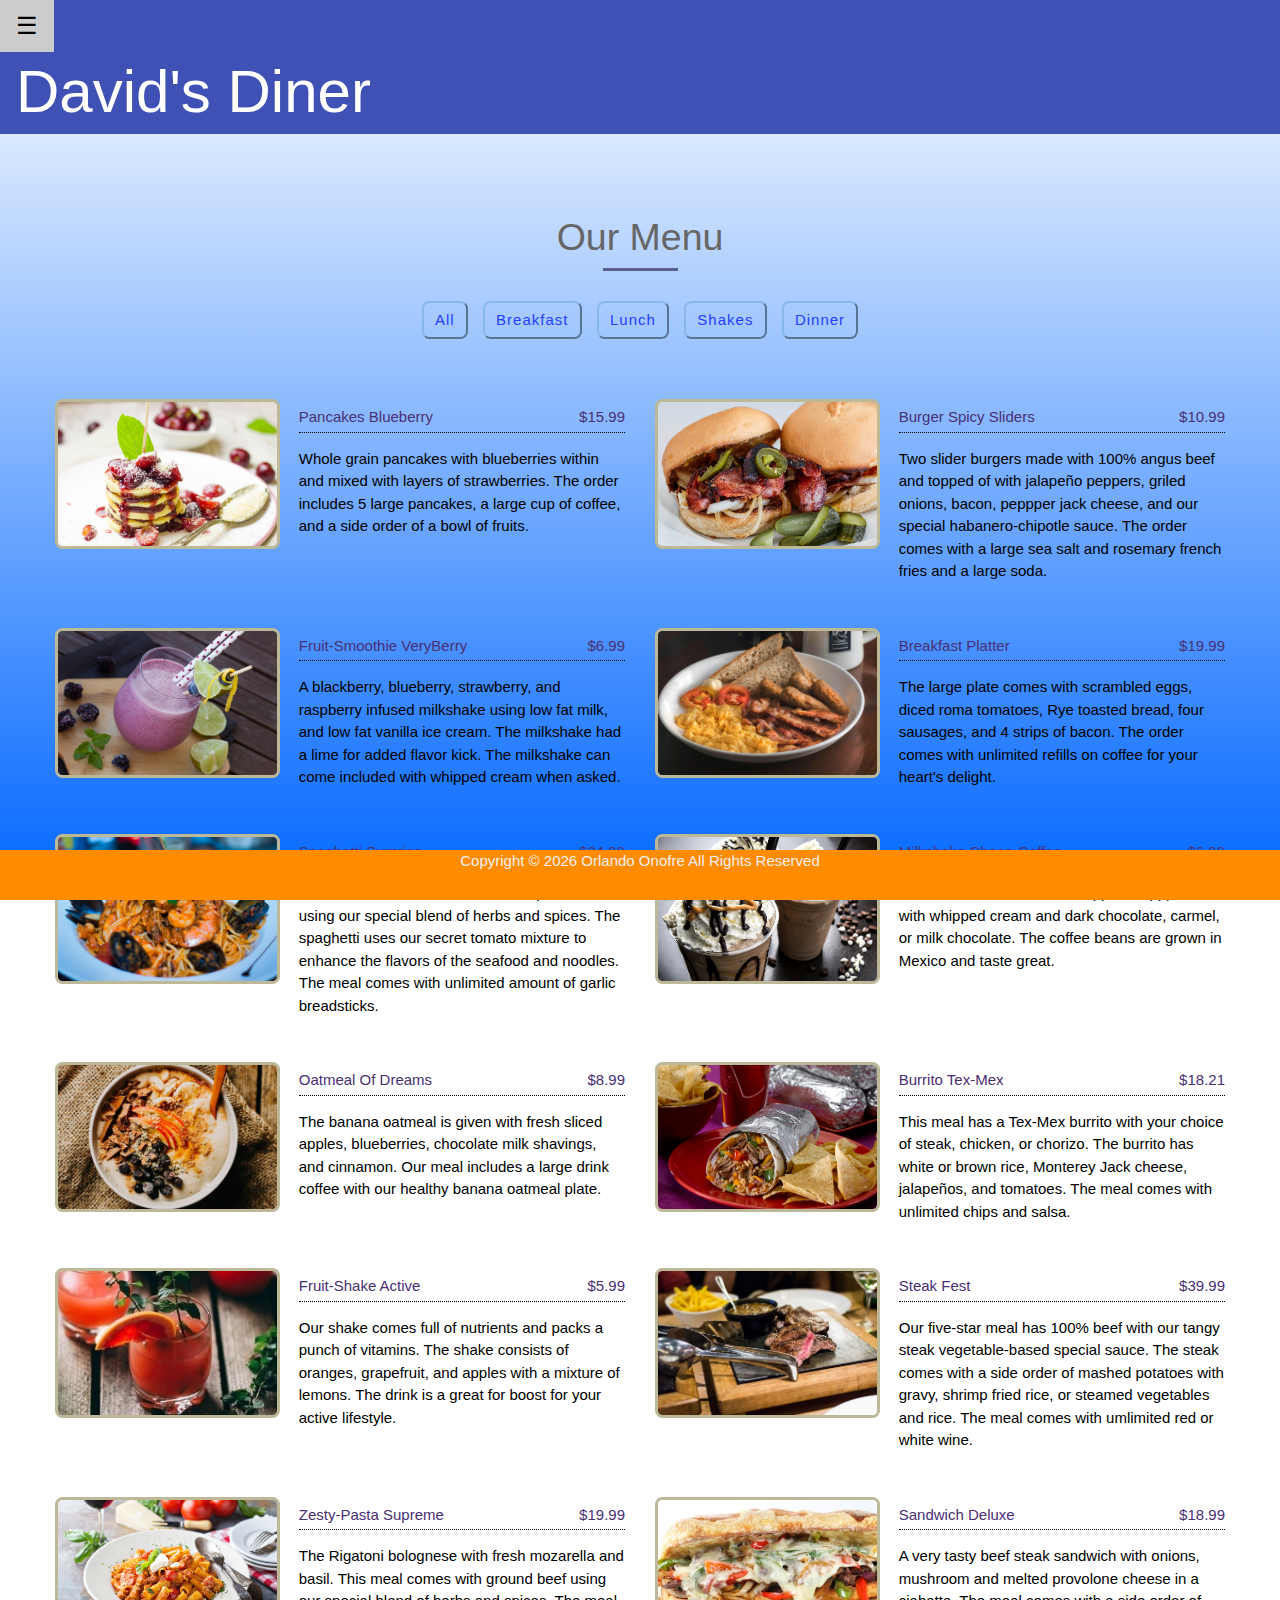
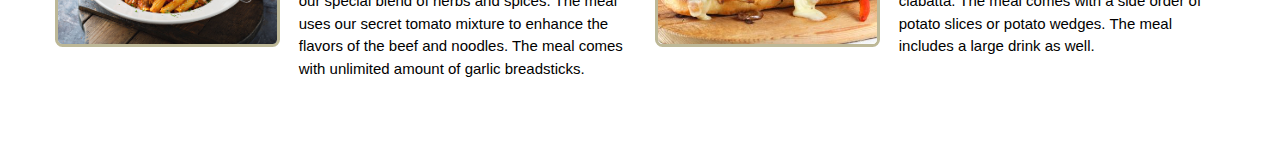
<file: index.html>
<!DOCTYPE html>
<html lang="en">
  
  <head>
    <meta charset="UTF-8" />
    <meta name="viewport" content="width=device-width, initial-scale=1" />
    <title>David's Diner</title>
	<link rel="stylesheet" href="https://www.w3schools.com/w3css/4/w3.css">
    <link rel="icon" type="image/png" href="favicon-16x16.png"/>
    <link rel="stylesheet" href="styles.css" />
  </head>
  
  <body>
  
<div class="w3-sidebar w3-indigo w3-bar-block" style="display:none" id="mySidebar">
  <button onclick="w3_close()" class="w3-bar-item w3-button w3-large">Close &times;</button>
 
 
 <a href="review.html" class="w3-bar-item w3-button w3-hover-none w3-border-indigo w3-bottombar w3-hover-border-blue">Customer Reviews</a>
  <a href="qa.html" class="w3-bar-item w3-button w3-hover-none w3-border-indigo w3-bottombar w3-hover-border-red">Freq. Questions</a>
  <a href="co.html" class="w3-bar-item w3-button w3-hover-none w3-border-indigo w3-bottombar w3-hover-border-yellow">Contact Us</a>
</div>



<div class="w3-indigo">
  <button class="w3-button w3-indigo w3-xlarge " onclick="w3_open()">&#9776;</button>
  <div class="w3-container">
    <h1>David's Diner</h1>
  </div>
</div>

<div class="w3-container"></div>
   
</div>

<script>
function w3_open() {
 document.getElementById("mySidebar").style.width = "100%";
  document.getElementById("mySidebar").style.display = "block";
}

function w3_close() {
  document.getElementById("mySidebar").style.display = "none";
}
</script>


    <section class="menu">
	


	  <div class="title">
		<h2>Our Menu</h2>
      <div class="underline"></div>
	  </div>
	
	<div class="btn-container"></div>
	    
	
		
    <div class="section-center"></div> 
    </section>
    

		  
	<!-- javascript integration-->
    <script src="app.js"></script>
	<footer class = "footer"> Copyright &copy; <script>document.write(new Date().getFullYear())</script> Orlando Onofre All Rights Reserved</footer> 
	
  </body>
  
</html>
</file>
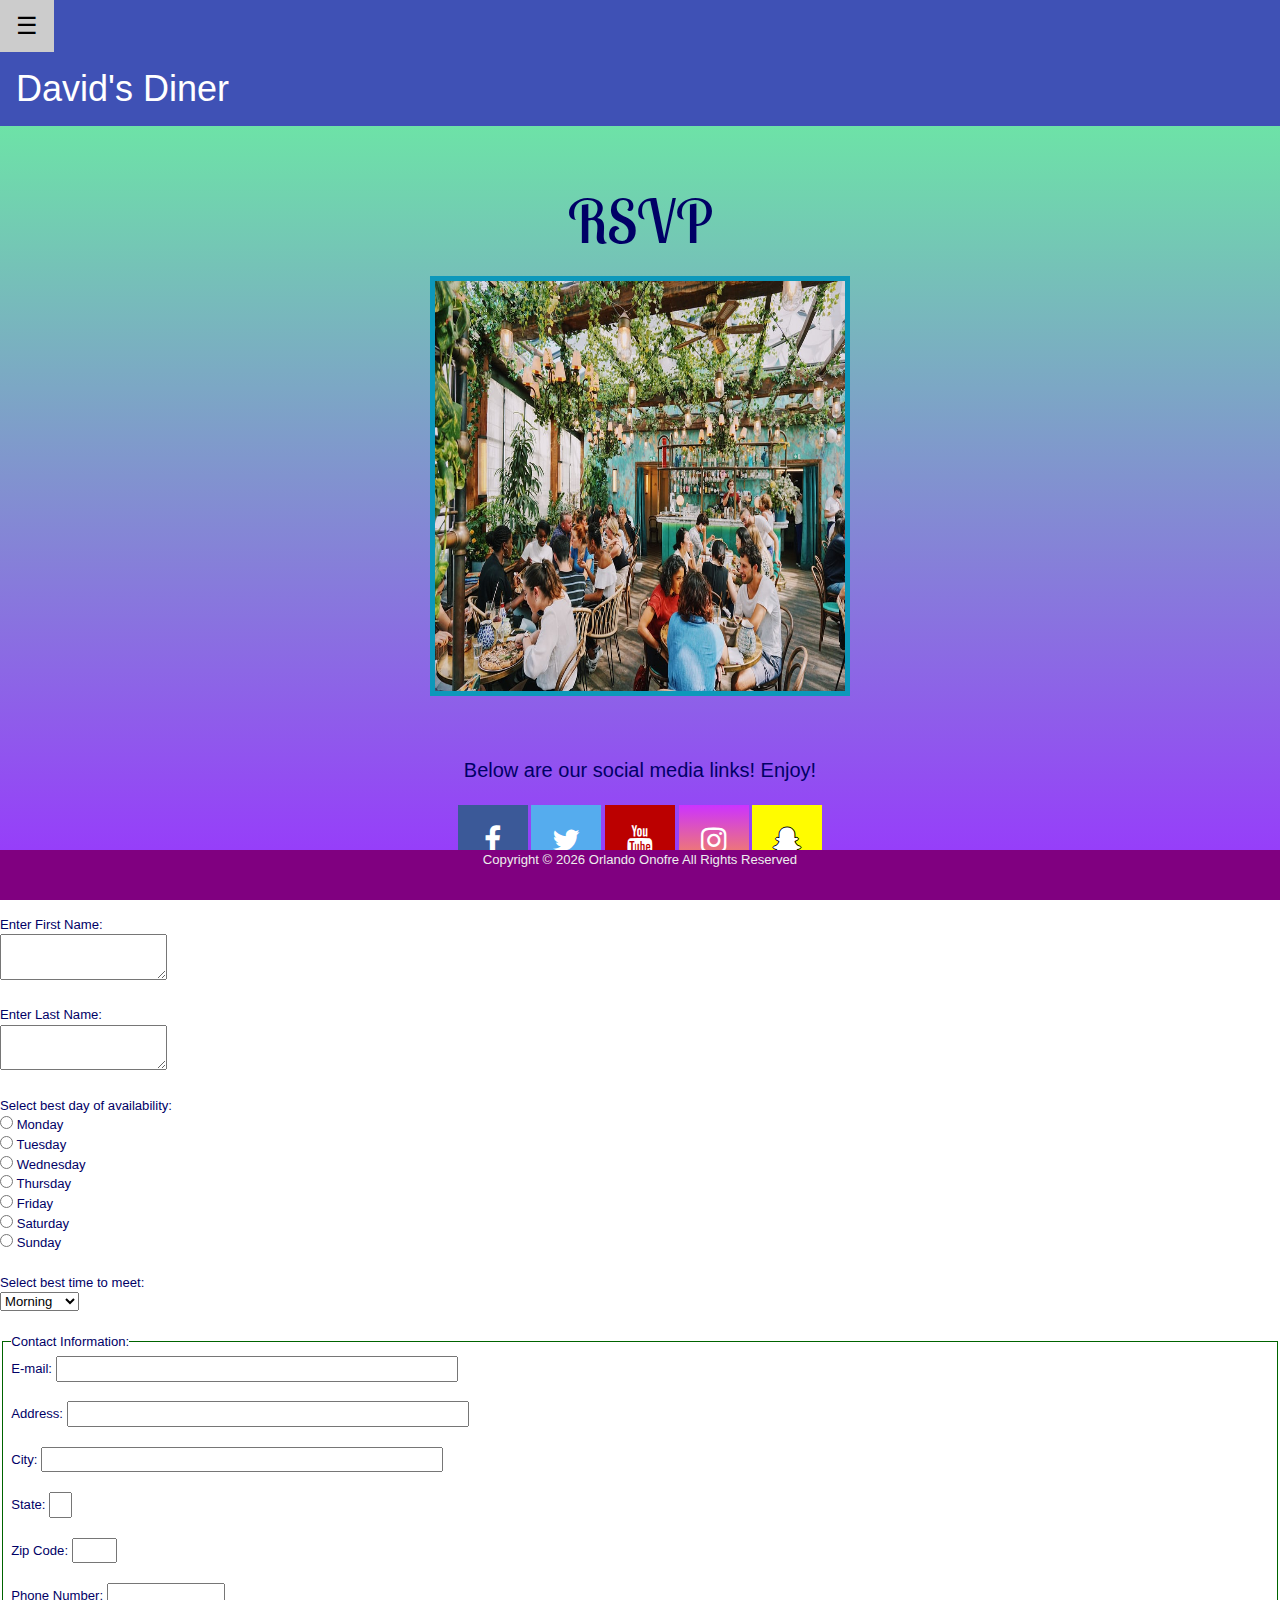
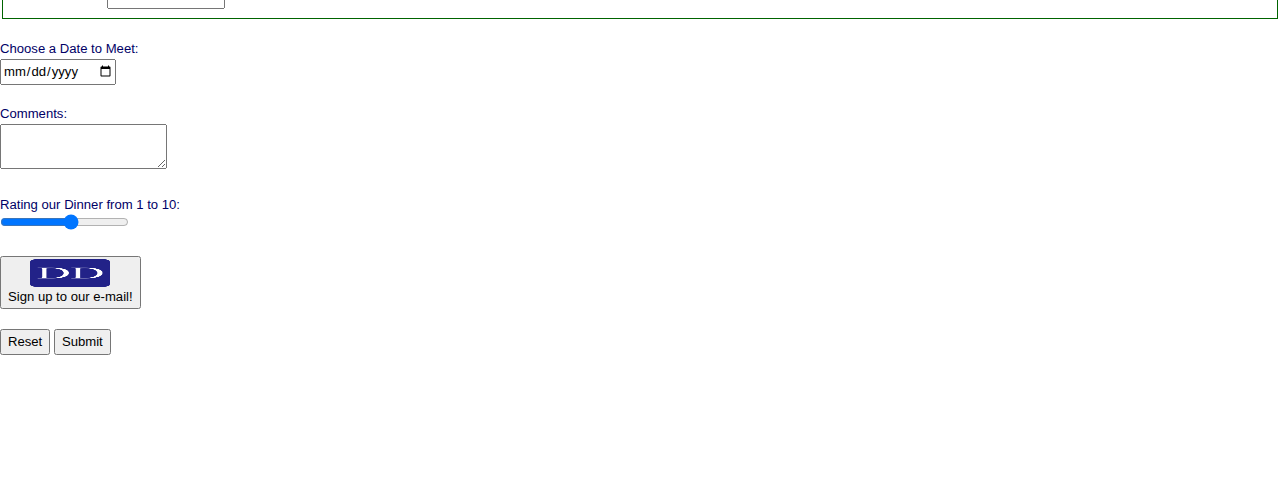
<file: co.html>
<!DOCTYPE html>
<html lang="en">
<head>
<title>Contact Us</title>
<meta charset="utf-8">
<meta name="viewport"
content="width=device-width, initial-scale=1.0">
<link rel="stylesheet" href="https://www.w3schools.com/w3css/4/w3.css">
<link href='http://fonts.googleapis.com/css?family=Lobster+Two' rel='stylesheet' type='text/css'>
<link rel="stylesheet" href="styles4.css" /> 
<link rel="stylesheet" href="https://cdnjs.cloudflare.com/ajax/libs/font-awesome/4.7.0/css/font-awesome.min.css">
<link rel="icon" type="image/png" href="favicon-16x16.png"/>

<style>
.fa {
  padding: 20px;
  font-size: 30px;
  width: 70px;
  text-align: center;
  text-decoration: none;
}
.fa:hover {
  opacity: 0.7;
}
.fa-facebook {
  background: #3B5998;
  color: white;
}
.fa-twitter {
  background: #55ACEE;
  color: white;
}
.fa-snapchat-ghost {
  background: #fffc00;
  color: white;
   text-shadow: -1px 0 black, 0 1px black, 1px 0 black, 0 -1px black;
  }
  .fa-instagram {
  background: linear-gradient(to bottom, #cc33ff 0%, #ff9933 100%);
  color: white;
}
.fa-youtube {
  background: #bb0000;
  color: white;
}

</style>
</head>
<body>


<script>
window.alert("Welcome to contact page!");
</script>

	 
<div class="w3-sidebar w3-sand w3-bar-block" style="display:none" id="mySidebar">
  <button onclick="w3_close()" class="w3-bar-item w3-button w3-large">Close &times;</button>
 
 
 <a href="index.html" class="w3-bar-item w3-button w3-hover-none w3-border-sand w3-bottombar w3-hover-border-blue">Home Page</a>
  <a href="review.html" class="w3-bar-item w3-button w3-hover-none w3-border-sand w3-bottombar w3-hover-border-red">Reviews </a>
  <a href="qa.html" class="w3-bar-item w3-button w3-hover-none w3-border-sand w3-bottombar w3-hover-border-yellow">Freq. Asked Questions</a>
</div>



<div class="w3-indigo ">
  <button  class=" w3-button w3-indigo w3-xlarge " onclick="w3_open()">&#9776;</button>
  <div class="w3-container" >
    <h1>David's Diner</h1>
  </div>
</div>

<div class=" w3-container"></div>
   
</div>

<script>
function w3_open() {
 document.getElementById("mySidebar").style.width = "100%";
  document.getElementById("mySidebar").style.display = "block";
}

function w3_close() {
  document.getElementById("mySidebar").style.display = "none";
}


</script>




<form method = "post" action = "http://webdevbasics.net/scripts/demo.php">
<br>
<br>


<h2>RSVP </h2>

<div style="text-align: center; ">
  <img src= "f.jfif" alt = "fancy restaurant" height="420" width="420" style = "border: 5px solid #0d98ba ;">
</div>
<br>
<br>
<p style ="text-align: center; font-size: 20px;">Below are our social media links! Enjoy!</p>
<div style="text-align: center; ">
<a href="https://facebook.com" class="fa fa-facebook"></a>
<a href="https://twitter.com" class="fa fa-twitter"></a>
<a href="https://youtube.com" class="fa fa-youtube"></a>
<a href="https://www.instagram.com/" class="fa fa-instagram"></a>
<a href="https://www.snapchat.com/" class="fa fa-snapchat-ghost"></a>
</div>
<br>
<br>


Enter First Name: <br> <textarea name = "fN" id = "fN" required maxlength = "30">
</textarea> <br><br>

Enter Last Name: <br> <textarea name = "lN" id = "lN" required maxlength = "30">
</textarea> <br><br>

Select best day of availability:<br>
<input required type="radio" name="favday" id="favMon" value="Mon"> Monday<br>
<input required type="radio" name="favday" id="favTues" value="Tues"> Tuesday<br>
<input required type="radio" name="favday" id="favWed" value="Wed"> Wednesday<br>
<input required type="radio" name="favday" id="favThur" value="Thur"> Thursday<br>
<input required type="radio" name="favday" id="favFri" value="Fri"> Friday<br>
<input required type="radio" name="favday" id="favSat" value="Sat"> Saturday<br>
<input required type="radio" name="favday" id="favSun" value="Sun"> Sunday<br>
<br>
Select best time to meet:<br>
<select>
  <option  value="mn">Morning</option>
  <option  value="an">Afternoon</option>
  <option  value="ev">Evening</option>
  <option  value="nt">Night</option>
</select>

<br><br>
<fieldset>
    <legend>Contact Information:</legend>
    <label>E-mail: <input required type="text" name="email" id="email" size = "54"></label>
	<br><br>
    <label>Address: <input required type="text" name="address" id="address" size = "54"></label>
	<br><br>
	<label>City: <input required type="text" name="city" id="city" size = "54"></label>
	<br><br>
	<label>State: <input required type="text" name="state" id="state" maxlength="2"
	size="2"></label>
	<br><br>
	<label>Zip Code: <input required type="text" name="zip" id="zip" maxlength="5"
	size="5"></label>
	<br><br>
	<label>Phone Number: <input required type="text" name="pNum" id="pNum" maxlength="15"
	size="15"></label>
</fieldset>
<br>
<label for="myDate">Choose a Date to Meet:</label>
<br>
<input required type="date" name="myDate" id="myDate">
<br>
<br>
<label for="myComments">Comments:</label>
<br>
<textarea name="myComments" id="myComments" rows="2" cols="20" required="required"></textarea>
<br>
<br>
<label for="myRating">Rating our Dinner from 1 to 10:</label>
<br>
<input type="range" name="myRating" id="myRating" min="1" max="10">
<br>
<br>
<button type="submit">
<div class= "center"><img src="android-chrome-512x512.png" width="80" height="28" alt="Sign up today"><br>Sign up to our e-mail!</div>
</button>
<br>
<br>
<input type="reset" value="Reset">
<input id = "submitting" type = "submit" value = "Submit">
</form>
<br>
<br>
<br>
<br>
<br>
<footer class = "footer"> Copyright &copy; <script>document.write(new Date().getFullYear())</script> Orlando Onofre All Rights Reserved</footer> 
</body>
</html>
</file>
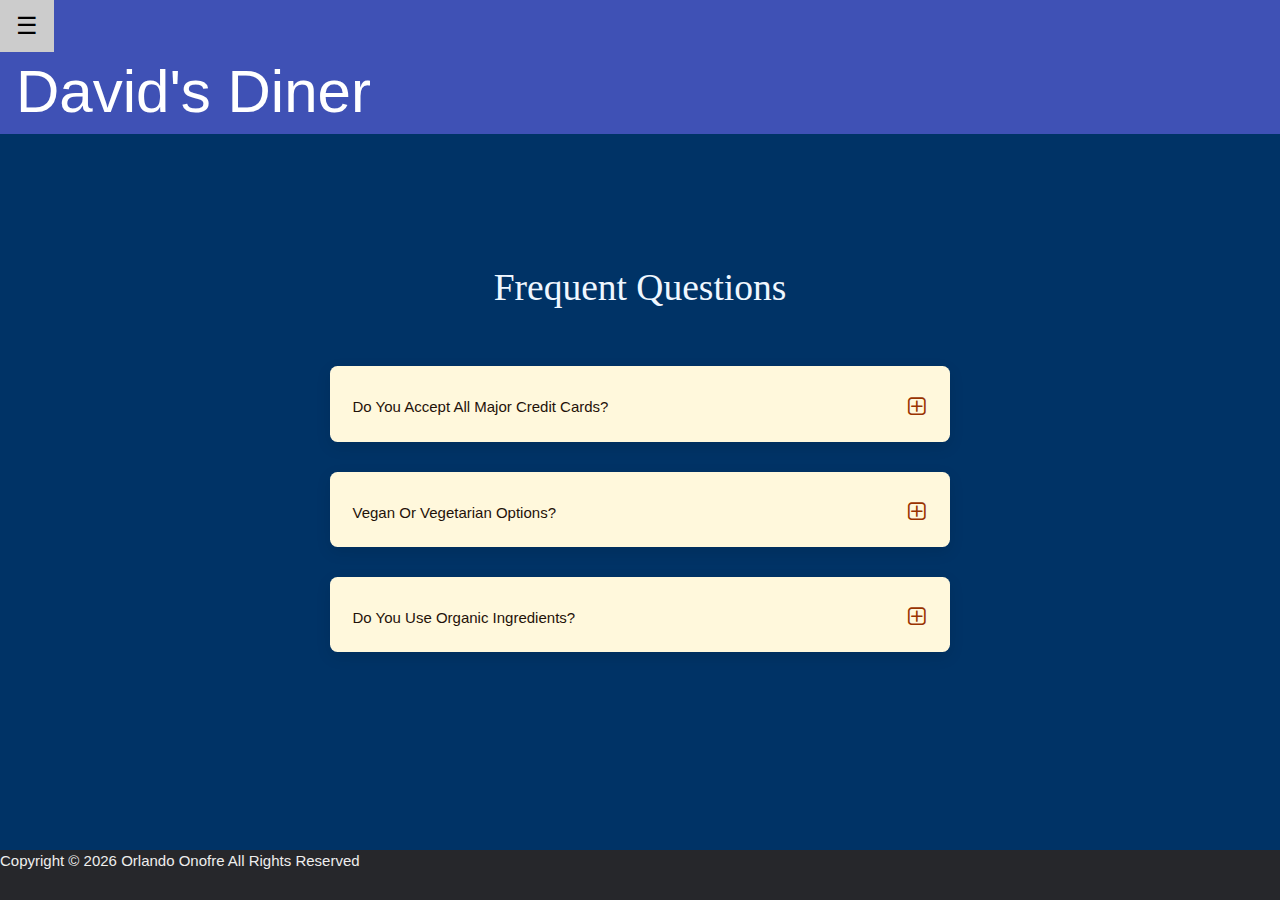
<file: qa.html>
<!DOCTYPE html>
<html lang="en">
  <head>
    <meta charset="UTF-8" />
    <meta name="viewport" content="width=device-width, initial-scale=1" />
    <title>David's Diner Questions </title>
	<link rel="stylesheet" href="https://www.w3schools.com/w3css/4/w3.css">
	<link rel="stylesheet" href="https://cdnjs.cloudflare.com/ajax/libs/font-awesome/4.7.0/css/font-awesome.min.css">
    <link rel="icon" type="image/png" href="favicon-16x16.png"/>
    <link rel="stylesheet" href="styles3.css" /> 
  </head>
	
<body>	
	 
	 
<div class="w3-sidebar w3-sand w3-bar-block" style="display:none" id="mySidebar">
  <button onclick="w3_close()" class="w3-bar-item w3-button w3-large">Close &times;</button>
 
 
 <a href="index.html" class="w3-bar-item w3-button w3-hover-none w3-border-sand w3-bottombar w3-hover-border-blue">Home Page</a>
  <a href="review.html" class="w3-bar-item w3-button w3-hover-none w3-border-sand w3-bottombar w3-hover-border-red">Reviews </a>
  <a href="co.html" class="w3-bar-item w3-button w3-hover-none w3-border-sand w3-bottombar w3-hover-border-yellow">Contact Us</a>
</div>



<div class="w3-indigo">
  <button class="w3-button w3-indigo w3-xlarge " onclick="w3_open()">&#9776;</button>
  <div class="w3-container">
    <h1>David's Diner</h1>
  </div>
</div>

<div class="w3-container"></div>
   
</div>

<script>
function w3_open() {
 document.getElementById("mySidebar").style.width = "100%";
  document.getElementById("mySidebar").style.display = "block";
}

function w3_close() {
  document.getElementById("mySidebar").style.display = "none";
}


</script>

<section class="questions">
       
        <div class="title">
          <h2>Frequent Questions</h2>
        </div>
        
        <div class="section-center">
         
          <article class="question">
       
            <div class="question-title">
              <p>Do you accept all major credit cards?</p>
              <button type="button" class="question-btn">
                <span class="plus-icon">
                  <i class="fa fa-plus-square-o"></i>
                </span>
                <span class="minus-icon">
                  <i class="fa fa-minus-square-o"></i>
                </span>
              </button>
            </div>
           
            <div class="question-text">
              <p>
                Yes, we accept all major credit and debit cards. We accept cryptocurrency and electronic payment (e.g. Apple Pay, CashApp). We do not accept checks.  
              </p>
            </div>
          </article>
      
          <article class="question">
           
            <div class="question-title">
              <p>Vegan or vegetarian options? </p>
              <button type="button" class="question-btn">
                <span class="plus-icon">
                  <i class="fa fa-plus-square-o"></i>
                </span>
                <span class="minus-icon">
                  <i class="fa fa-minus-square-o"></i>
                </span>
              </button>
            </div>
          
            <div class="question-text">
              <p>
               Yes, all of our selections do have an alterative selection. Options include: vegan, vegetarian, keto, gluten-free, and other diet selections upon request beforehand .</p>
            </div>
          </article>
      
          <article class="question">
            
            <div class="question-title">
              <p>Do you use organic ingredients?</p>
              <button type="button" class="question-btn">
                <span class="plus-icon">
                  <i class="fa fa-plus-square-o"></i>
                </span>
                <span class="minus-icon">
                  <i class="fa fa-minus-square-o"></i>
                </span>
              </button>
            </div>
            
            <div class="question-text">
              <p>
                Yes. All of our food products are organic and are USDA certified, NSF certified, and AMS certified. We ONLY use 100% organic products and produce. 
              </p>
            </div>
          </article>
          
      </section>
    </main>
    
   
   
 <script>
	const questions = document.querySelectorAll(".question");

questions.forEach(function (question) {
  const btn = question.querySelector(".question-btn");
  

  btn.addEventListener("click", function () {
    

    questions.forEach(function (item) {
      if (item !== question) {
        item.classList.remove("show-text");
      }
    });

    question.classList.toggle("show-text");
  });
});
	</script>
<br>
<br>
<br>
<br>
<br><br>
<footer class = "footer"> Copyright &copy; <script>document.write(new Date().getFullYear())</script> Orlando Onofre All Rights Reserved</footer> 

  </body>
</html>
</file>
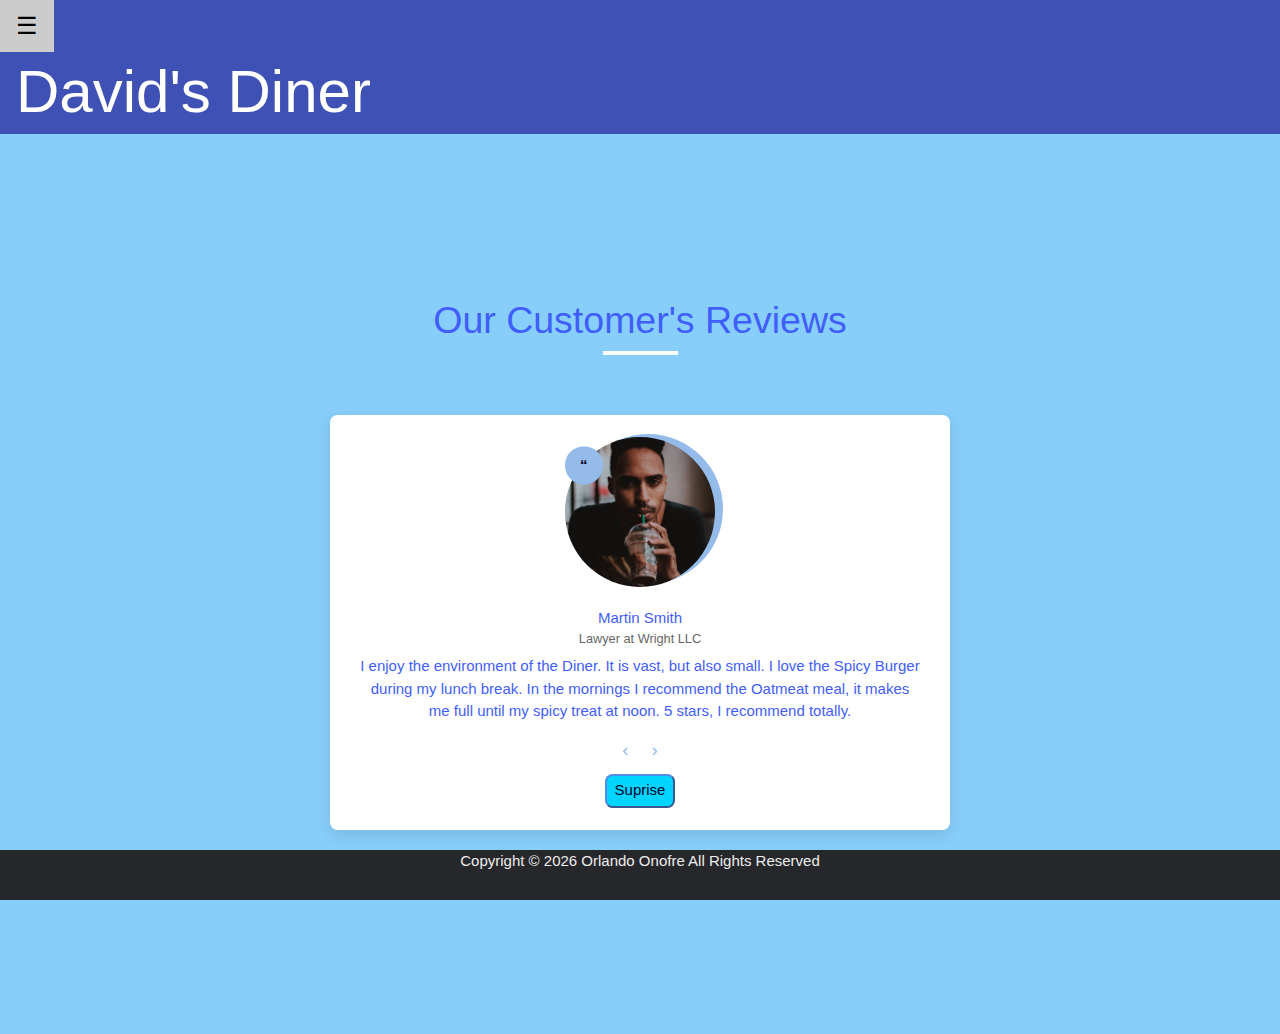
<file: review.html>
<!DOCTYPE html>
<html lang="en">
  
  <head>
    <meta charset="UTF-8" />
    <meta name="viewport" content="width=device-width, initial-scale=1" />
    <title>David's Diner</title>
	<link rel="stylesheet" href="https://www.w3schools.com/w3css/4/w3.css">
    <link rel="icon" type="image/png" href="favicon-16x16.png"/>
    <link rel="stylesheet" href="styles2.css" />
  </head>
	
<body>	
	 
	 
<div class="w3-sidebar w3-blue-grey w3-bar-block" style="display:none" id="mySidebar">
  <button onclick="w3_close()" class="w3-bar-item w3-button w3-large">Close &times;</button>
 
 
 <a href="index.html" class="w3-bar-item w3-button w3-hover-none w3-border-blue-grey w3-bottombar w3-hover-border-blue">Home Page</a>
  <a href="qa.html" class="w3-bar-item w3-button w3-hover-none w3-border-blue-grey w3-bottombar w3-hover-border-red">Freq. Questions</a>
  <a href="co.html" class="w3-bar-item w3-button w3-hover-none w3-border-blue-grey w3-bottombar w3-hover-border-yellow">Contact Us</a>
</div>



<div class="w3-indigo">
  <button class="w3-button w3-indigo w3-xlarge " onclick="w3_open()">&#9776;</button>
  <div class="w3-container">
    <h1>David's Diner</h1>
  </div>
</div>

<div class="w3-container"></div>
   
</div>

<script>
function w3_open() {
 document.getElementById("mySidebar").style.width = "100%";
  document.getElementById("mySidebar").style.display = "block";
}

function w3_close() {
  document.getElementById("mySidebar").style.display = "none";
}
</script>
	 
	 
	 <main>
      <section class="container">
        		  
          
<br><br><br>
        <div class="title">
          <h2>Our Customer's Reviews</h2>
          <div class="underline"></div>
        </div>
        
        <article class="review">
          <div class="img-container">
		  <!-- PLACEHOLDER -->
            <img src="" id="person-img" alt="" />
          </div>
          <h4 id="author"></h4>
          <p id="job"></p>
          <p id="info">
           
          </p>
		  
<div class="button-container">
            <button class="prev-btn">
              <a href="#" class="previous round">&#8249;</a>
            </button>
			
            <button class="next-btn">
              <a href="#" class="next round">&#8250;</a>
            </button>
          
		  </div>

          <button class="random-btn">Suprise</button>
		   </article>
		   		  
          <br><br>
<br><br><br>
		      </section>
    </main>
		<!-- javascript -->
    <script src="app2.js"></script>  
		  
		 
<footer class = "footer" > Copyright &copy; <script>document.write(new Date().getFullYear())</script> Orlando Onofre All Rights Reserved</footer> 
		 
  </body>
  
</html>
</file>
<file: styles.css>
*,
::after,
::before {
  margin: 0;
  padding: 0;
  box-sizing: border-box;
}
body {
  font-family: Helvetica, sans-serif;
  background: linear-gradient(to bottom, #ffffff 0%, #0066ff 100%);
   background-repeat: no-repeat;
  background-attachment: fixed;
  color: #666666;
  line-height: 1.5;
  font-size: 0.875rem;
  
}
ul {
  list-style-type: none;
}
a {
  text-decoration: none;
}
img:not(.logo) {
  width: 100%;
}
img {
  display: block;
}

h1,h2,h3,h4 {
  text-transform: capitalize;
  line-height: 1.25;
  margin-bottom: 0.75rem;
  font-family: Helvetica, serif;
}
h1 {
  font-size: 3rem;
}
h2 {
  font-size: 2rem;
}
h3 {
  font-size: 1.25rem;
}
h4 {
  font-size: 0.875rem;
}
p {
  margin-bottom: 1.25rem;
  color: black;
}
@media screen and (min-width: 800px) {
  h1 {
    font-size: 4rem;
  }
  h2 {
    font-size: 2.5rem;
  }
  h3 {
    font-size: 1.75rem;
  }
  h4 {
    font-size: 1rem;
  }
  body {
    font-size: 1rem;
  }
  h1, h2, h3, h4 {
    line-height: 1;
  }
}


.btn {
  text-transform: uppercase;
  background: transparent;
  color: #edf4ed;
  padding: 0.375rem 0.75rem;
  display: inline-block;
  transition: all 0.3s linear;
  font-size: 0.875rem;
  border: 2px solid #e0d3ed;
  cursor: pointer;
  box-shadow: 0 1px 3px rgba(0, 0, 0, 0.2);
  border-radius: 0.5rem;
}
.btn:hover {
  color: #e0d3ed;
  background: #222;
}

.section {
  padding: 5rem 0;
}

main {
  min-height: 100vh;
  display: grid;
  place-items: center;
}

.menu {
  padding: 5rem 0;
}
.title {
  text-align: center;
  margin-bottom: 2rem;
}
.underline {
  width: 5rem;
  height: 0.25rem;
  background: #575f8a;
  margin-left: auto;
  margin-right: auto;
}
.btn-container {          
  margin-bottom: 4rem;
  display: flex;
  justify-content: center;
  
}
.filter-btn {
  background: transparent;
  border-color: #88b8e7;
  font-size: 1rem;
  text-transform: capitalize;
  margin: 0 0.5rem;
  letter-spacing: 1px;
  border-radius: 0.5rem;
  padding: 0.375rem 0.75rem;
  color: #233dff;
  cursor: pointer;
  transition: all 0.3s linear; 
}
.filter-btn:hover {
  background: #407294;
  color: white;
}
.section-center {
  width: 90vw;
  margin: 0 auto;
  max-width: 1170px;
  display: grid;
  gap: 3rem 2rem;
  justify-items: center;
}
.menu-item {
  display: grid;
  gap: 1rem 2rem;
  max-width: 25rem;
}
.photo {
  object-fit: cover;
  height: 200px;
  border: 0.25rem solid #bdb897;
  border-radius: 0.5rem;;
}
.item-info header {
  display: flex;
  justify-content: space-between;
  border-bottom: 0.5px dotted #000000;
}
.item-info h4 {
 color: #4A2F73;
  margin-bottom: 0.5rem;
}
.price {
  color: #000080;
}
.item-text {
  margin-bottom: 0;
  padding-top: 1rem;
}
.footer {
 background-color:darkorange;
  color:#eeeeee;
  text-align: center;
  position: fixed;
  left: 0;
  height: 50px;
  right: 0px;
  bottom: 0;
  margin-bottom: 0px;
}

@media screen and (min-width: 768px) {

  .menu-item {
    grid-template-columns: 225px 1fr;
    gap: 0 1.25rem;
    max-width: 40rem;
  }
  .photo {
    height: 175px;
  }
}
@media only screen and (max-width: 600px) {
 .btn-container {          
  margin-bottom: 4rem;
  display: flex;
  justify-content: center;
  display: grid;  
  grid-gap: 5px;  
    grid-template-columns: repeat(auto-fit, 100px);
    grid-template-rows: repeat(2, 100px);
}
.filter-btn {
  background: transparent;
  border-color: #88b8e7;
  font-size: 1rem;
  text-transform: capitalize;
  margin: 0 0.5rem;
  letter-spacing: 1px;
  border-radius: 0.5rem;
  padding: 0.375rem 0.75rem;
  color: #233dff;
  cursor: pointer;
  transition: all 0.3s linear; 
   font-size: 10px;
}
}

@media screen and (min-width: 1200px) {
  .section-center {
    width: 95vw;
    grid-template-columns: 1fr 1fr;
  }
  .photo {
    height: 150px;
  }
}
</file>
<file: styles4.css>
body {
  font-family: Helvetica,serif;
  background: linear-gradient(to bottom, #66ff99 0%, #9933ff 100%);
  background-repeat: no-repeat;
  background-attachment: fixed;
  color:  #000066;
  line-height: 1.5;
  margin-bottom:50px;
  font-size: 0.875rem;
}
fieldset{
border-color: darkgreen;
border-style: solid;
}

h1{
  font-family: Helvetica,serif;
}
h2{
	text-align: center;
	font-family: 'Lobster Two',serif;
	font-size: 60px;
}



.footer {
 background-color:#800080;
 color:#eeeeee;
  text-align: center;
  position: fixed;
  left: 0;
  height: 50px;
  right: 0px;
  bottom: 0;
  margin-bottom: 0px;  
}
</file>
<file: styles3.css>
*,
::after,
::before {
  margin: 0;
  padding: 0;
  box-sizing: border-box;
}
body {
  font-family: Helvetica,serif;
  background: #003366;  
  color: #9b870c;
  line-height: 1.5;
  font-size: 0.875rem;
}



.footer {
  background-color:#26272b;
  color:#eeeeee;
  position: fixed;
  left: 0;
  height: 50px;
  right: 0px;
  bottom: 0;
  margin-bottom: 0px;
}

ul {
  list-style-type: none;
}
a {
  font-family: Helvetica,serif;
  text-decoration: solid;
}
img:not(.logo) {
  width: 100%;
}
img {
  display: block;
}

h1,
h2,
h3,
h4 {
  text-transform: capitalize;
  line-height: 1.25;
  margin-bottom: 0.75rem;
  font-family: Helvetica,serif;
}
h1 {
  font-size: 3rem;
}
h2 {
  font-size: 2rem;
}
h3 {
  font-size: 1.25rem;
}
h4 {
  font-size: 0.875rem;
}
p {
  margin-bottom: 1.25rem;
  color: #000d1a; 
}
@media screen and (min-width: 800px) {
  h1 {
    font-size: 4rem;
  }
  h2 {
    font-size: 2.5rem;
  }
  h3 {
    font-size: 1.75rem;
  }
  h4 {
    font-size: 1rem;
  }
  body {
    font-size: 1rem;
  }
  h1,
  h2,
  h3,
  h4 {
    line-height: 1;
  }
}

.section {
  padding: 5rem 0;
}

.section-center {
  width: 90vw;
  margin: 0 auto;
  max-width: 1170px;
}
@media screen and (min-width: 992px) {
  .section-center {
    width: 95vw;
  }
}
main {
  min-height: 100vh;
  display: grid;
  place-items: center;
}
.title {
  margin-top: 15vh;
  margin-bottom: 4rem;
}
.title h2 {
  color: #eff7ff; 
  font-family: Roboto,serif ;
  text-align: center;
}
.section-center {
  max-width: 620px;
}
.question {
  background: #FFF8DC;
  border-radius: 0.5rem;
  box-shadow:  0 5px 15px rgba(0, 0, 0, 0.1); 
  padding: 1.5rem 1.5rem 0 1.5rem;
  margin-bottom: 2rem;
}
.question-title {
  display: flex;
  justify-content: space-between;
  align-items: center;
  text-transform: capitalize;
  padding-bottom: 1rem;
}

.question-title p {
  margin-bottom: 0;
  color: #1f1209; 
}
.question-btn {
  font-size: 1.5rem;
  background: transparent;
  border-color: transparent;
  cursor: pointer;
  color: #993300;
  transition: all 0.3s linear;;
}
.question-btn:hover {
  transform: rotate(90deg);
}
.question-text {
  padding: 1rem 0 1.5rem 0;
  border-top: 1px solid rgba(0, 0, 0, 0.2);
}
.question-text p {
  margin-bottom: 0;
}

.question-text {
  display: none;
}
.show-text .question-text {
  display: block;
}
.minus-icon {
  display: none;
}
.show-text .minus-icon {
  display: inline;
}
.show-text .plus-icon {
  display: none;
}
@media only screen and (max-width: 600px) {
 .btn-container {          
  margin-bottom: 4rem;
  display: flex;
  justify-content: center;
  display: grid;  
  grid-gap: 5px;  
    grid-template-columns: repeat(auto-fit, 100px);
    grid-template-rows: repeat(2, 100px);
}

}
</file>
<file: styles2.css>
*,
::after,
::before {
  margin: 0;
  padding: 0;
  box-sizing: border-box;
}
body {
  font-family: Arial, sans-serif;
  background: #87cefa;
  color: #3f5efb;
  line-height: 1.5;
  font-size: 0.875rem;
}
ul {
  list-style-type: none;
}
a {
  text-decoration: none;
}
img:not(.nav-logo) {
  width: 100%;
  display: block;
}
.footer {
 background-color:#26272b;
  color:#eeeeee;
  text-align: center;
  position: fixed;
  left: 0;
  height: 50px;
  right: 0px;
  bottom: 0;
  margin-bottom: 0px;
}

h1,
h2,
h3,
h4 {
  letter-spacing: none;
  text-transform: capitalize;
  line-height: 1.25;
  margin-bottom: 0.75rem;
  font-family: Helvetica, sans-serif;
}
h1 {
  font-size: 3rem;
}
h2 {
  font-size: 2rem;
}
h3 {
  font-size: 1.25rem;
}
h4 {
  font-size: 0.875rem;
}
p {
  margin-bottom: 1.25rem;
  color: #66666;
}
@media screen and (min-width: 800px) {
  h1 {
    font-size: 4rem;
  }
  h2 {
    font-size: 2.5rem;
  }
  h3 {
    font-size: 1.75rem;
  }
  h4 {
    font-size: 1rem;
  }
  body {
    font-size: 1rem;
  }
  h1,
  h2,
  h3,
  h4 {
    line-height: 1;
  }
}

.btn {
  text-transform: uppercase;
  background: transparent;
  color: #fffff;
  padding: 0.375rem 0.75rem;
  letter-spacing: 0.25rem;
  display: inline-block;
  transition: all 0.3s linear;
  font-size: 0.875rem;
  border: 2px solid #ffffff;
  cursor: pointer;
  box-shadow: 0 1px 3px rgba(0, 0, 0, 0.2);
  border-radius: 0.5rem;
}
.btn:hover {
  color: #3f5efb;
  background: #ffffff;
}

.section {
  padding: 5rem 0;
}

.section-center {
  width: 90vw;
  margin: 0 auto;
  max-width: 1170px;
}
@media screen and (min-width: 992px) {
  .section-center {
    width: 95vw;
  }
}
main {
  min-height: 100vh;
  display: grid;
  place-items: center;
}

main {
  min-height: 100vh;
  display: grid;
  place-items: center;
}
.title {
  text-align: center;
  margin-bottom: 4rem;
}
.underline {
  height: 0.25rem;
  width: 5rem;
  background: #ffffff;
  margin-left: auto;
  margin-right: auto;
}
.container {
  width: 80vw;
  max-width: 620px;
}
.review {
  background: #ffffff;
  padding: 1.5rem 2rem;
  border-radius: 0.5rem;
  box-shadow: 0 5px 15px rgba(0, 0, 0, 0.1);
  transition: all 0.3s linear;
  text-align: center;
}
.review:hover {
  box-shadow: 0 5px 15px rgba(0, 0, 0, 0.2);
}
.img-container {
  position: relative;
  width: 150px;
  height: 150px;
  border-radius: 50%;
  margin: 0 auto;
  margin-bottom: 1.5rem;
}
#person-img {
  height: 100%;
  object-fit: cover;
  border-radius: 50%;
  position: relative;
}
.img-container::after {
  font-family: Helvetica, sans-serif;
  font-weight: 900;
  content: open-quote;
  position: absolute;
  top: 0;
  left: 0;
  width: 2.5rem;
  height: 2.5rem;
  display: grid;
  place-items: center;
  border-radius: 50%;
  transform: translateY(25%);
  background: #94bbe9;   
  color: #020024;
}
.img-container::before {
  content: "";
  width: 100%;
  height: 100%;
  background: #94bbe9;
  position: absolute;
  top: -0.25rem;
  right: -0.5rem;
  border-radius: 50%;
}
#author {
  margin-bottom: 0.25rem;
}
#job {
  margin-bottom: 0.5rem;
  text-transform: none;
  color: #666666;
  font-size: 0.85rem;
}
#info {
  margin-bottom: 0.75rem;
}
.prev-btn,
.next-btn {
  color: #94bbef;
  font-size: 1.25rem;
  background: transparent;
  border-color: transparent;
  margin: 0 0.5rem;
  transition: all 0.3s linear;
  cursor: pointer;
}
.prev-btn:hover,
.next-btn:hover {
  color: #666666;
}
.random-btn {
  margin-top: 0.5rem;
  background: #00d4ff;
  color: #020024;
  padding: 0.25rem 0.5rem;
  text-transform: capitalize;
  border-radius: 0.5rem;
  transition: all 0.3s linear;
  border-color: #538be5;
  cursor: pointer;
}
.random-btn:hover {
  background: #94bbe9;
  color: #000000;
}
@media only screen and (max-width: 600px) {
 .btn-container {          
  margin-bottom: 4rem;
  display: flex;
  justify-content: center;
  display: grid;  
  grid-gap: 5px;  
    grid-template-columns: repeat(auto-fit, 100px);
    grid-template-rows: repeat(2, 100px);
}
</file>
